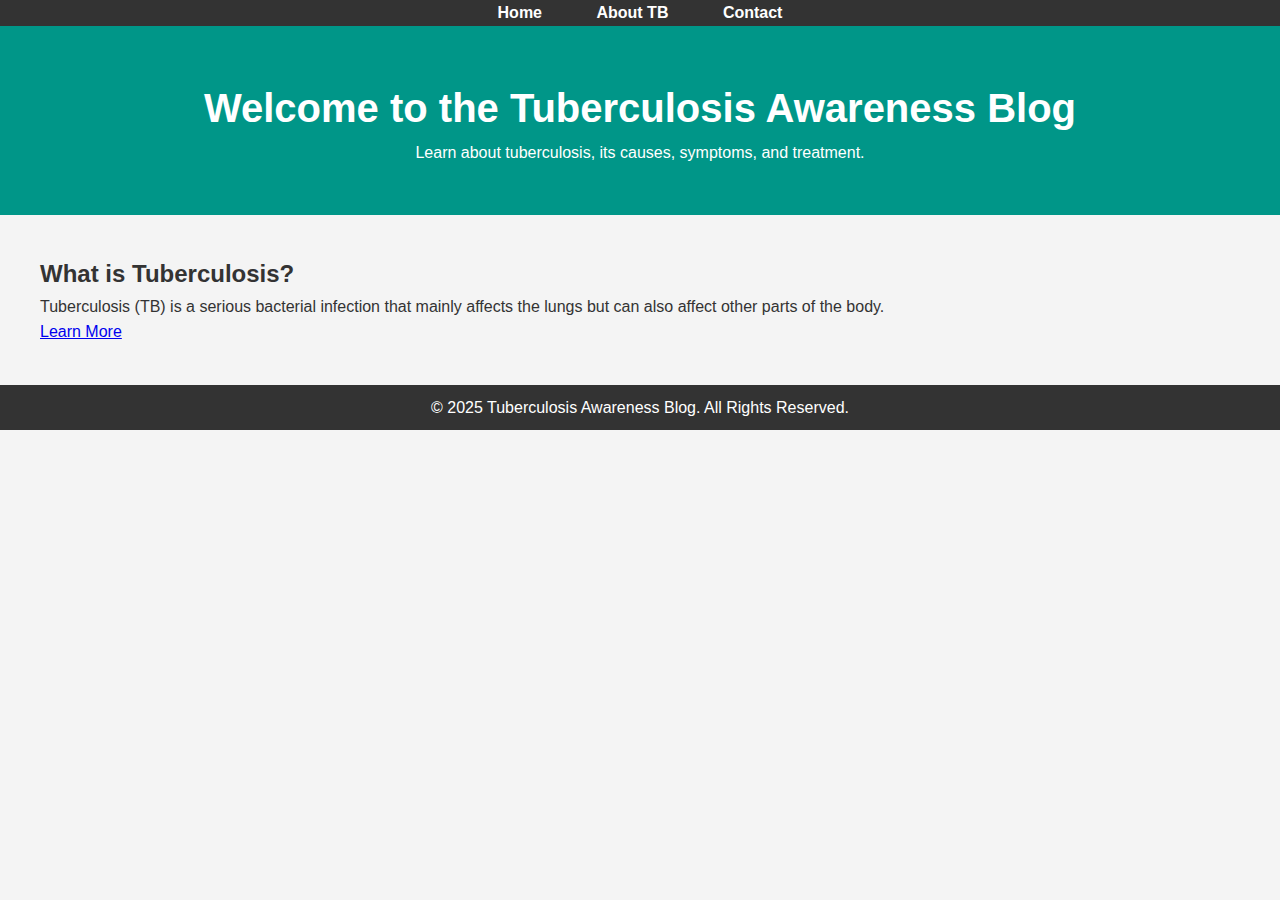
<file: index.html>
<!DOCTYPE html>
<html lang="en">
<head>
  <meta charset="UTF-8">
  <meta name="viewport" content="width=device-width, initial-scale=1.0">
  <title>Tuberculosis Awareness Blog</title>
  <link rel="stylesheet" href="styles.css">
</head>
<body>
  <!-- Navigation Bar -->
  <nav>
    <ul>
      <li><a href="index.html">Home</a></li>
      <li><a href="about.html">About TB</a></li>
      <li><a href="contact.html">Contact</a></li>
    </ul>
  </nav>

  <!-- Main Content -->
  <header>
    <h1>Welcome to the Tuberculosis Awareness Blog</h1>
    <p>Learn about tuberculosis, its causes, symptoms, and treatment.</p>
  </header>

  <section>
    <h2>What is Tuberculosis?</h2>
    <p>Tuberculosis (TB) is a serious bacterial infection that mainly affects the lungs but can also affect other parts of the body.</p>
    <a href="about.html">Learn More</a>
  </section>

  <footer>
    <p>&copy; 2025 Tuberculosis Awareness Blog. All Rights Reserved.</p>
  </footer>
  <script src="scripts.js"></script>
</body>
</html>
</file>
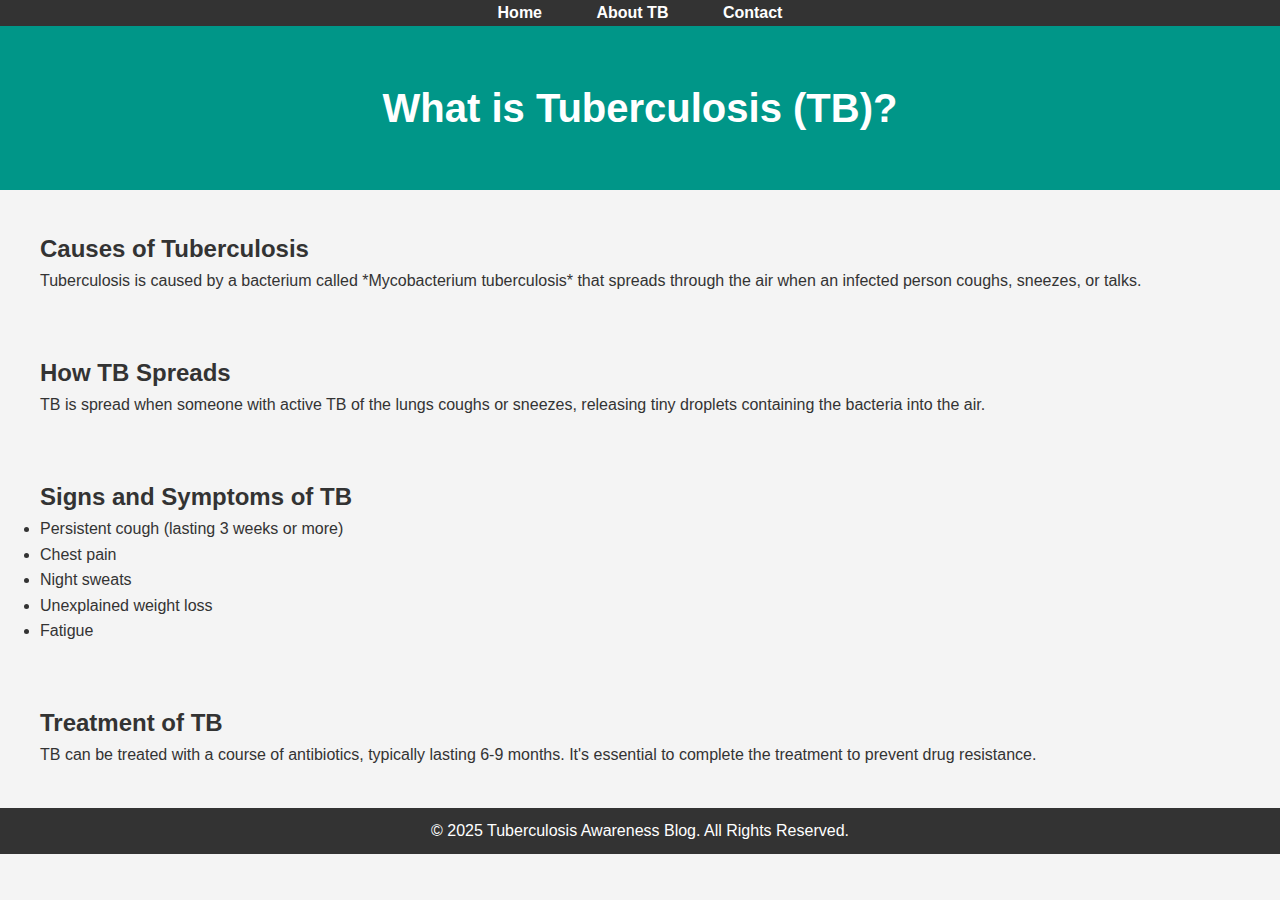
<file: about.html>
<!DOCTYPE html>
<html lang="en">
<head>
  <meta charset="UTF-8">
  <meta name="viewport" content="width=device-width, initial-scale=1.0">
  <title>About Tuberculosis</title>
  <link rel="stylesheet" href="styles.css">
</head>
<body>
  <!-- Navigation Bar -->
  <nav>
    <ul>
      <li><a href="index.html">Home</a></li>
      <li><a href="about.html">About TB</a></li>
      <li><a href="contact.html">Contact</a></li>
    </ul>
  </nav>

  <header>
    <h1>What is Tuberculosis (TB)?</h1>
  </header>

  <section>
    <h2>Causes of Tuberculosis</h2>
    <p>Tuberculosis is caused by a bacterium called *Mycobacterium tuberculosis* that spreads through the air when an infected person coughs, sneezes, or talks.</p>
  </section>

  <section>
    <h2>How TB Spreads</h2>
    <p>TB is spread when someone with active TB of the lungs coughs or sneezes, releasing tiny droplets containing the bacteria into the air.</p>
  </section>

  <section>
    <h2>Signs and Symptoms of TB</h2>
    <ul>
      <li>Persistent cough (lasting 3 weeks or more)</li>
      <li>Chest pain</li>
      <li>Night sweats</li>
      <li>Unexplained weight loss</li>
      <li>Fatigue</li>
    </ul>
  </section>

  <section>
    <h2>Treatment of TB</h2>
    <p>TB can be treated with a course of antibiotics, typically lasting 6-9 months. It's essential to complete the treatment to prevent drug resistance.</p>
  </section>

  <footer>
    <p>&copy; 2025 Tuberculosis Awareness Blog. All Rights Reserved.</p>
  </footer>
</body>
</html>
</file>
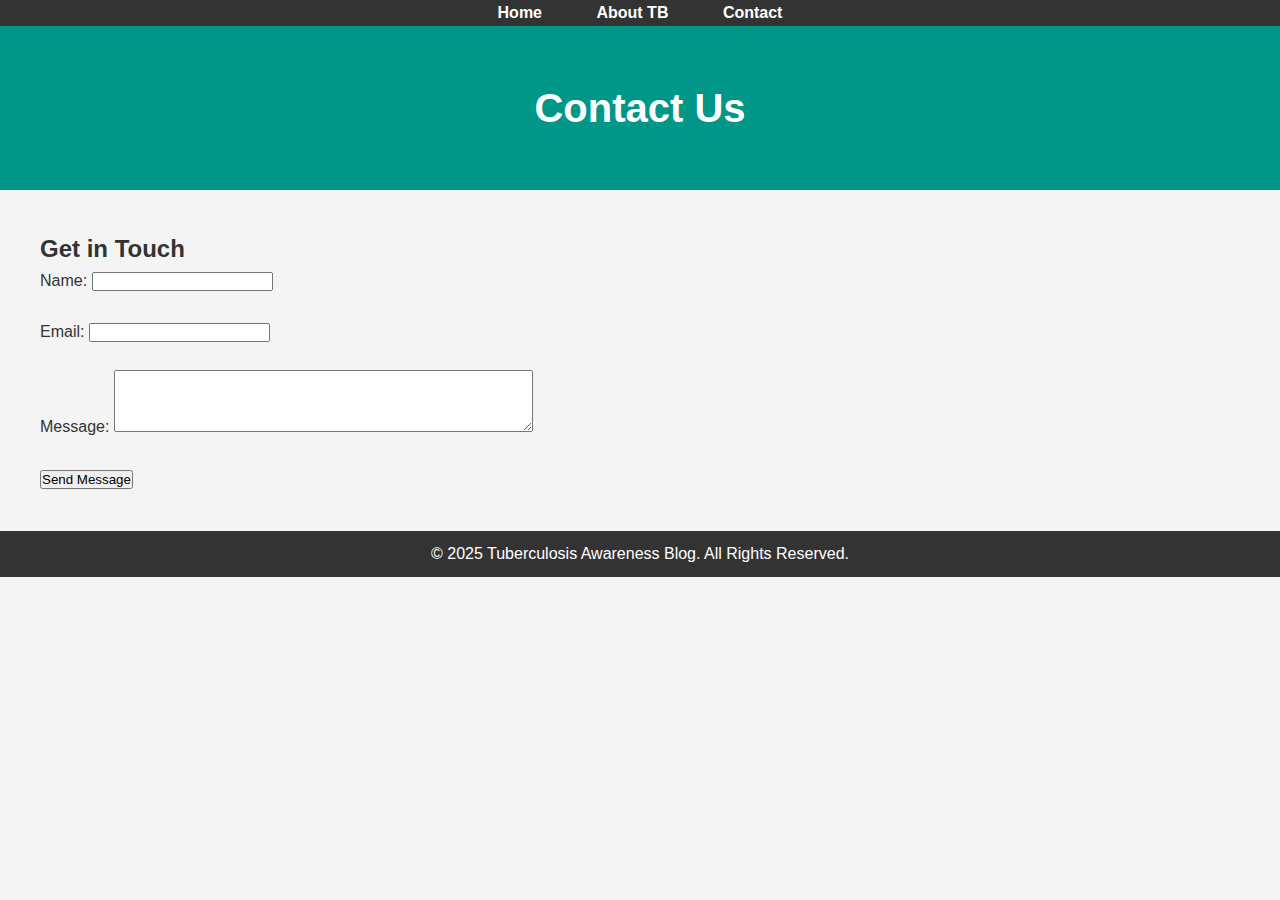
<file: contact.html>
<!DOCTYPE html>
<html lang="en">
<head>
  <meta charset="UTF-8">
  <meta name="viewport" content="width=device-width, initial-scale=1.0">
  <title>Contact Us</title>
  <link rel="stylesheet" href="styles.css">
</head>
<body>
  <!-- Navigation Bar -->
  <nav>
    <ul>
      <li><a href="index.html">Home</a></li>
      <li><a href="about.html">About TB</a></li>
      <li><a href="contact.html">Contact</a></li>
    </ul>
  </nav>

  <header>
    <h1>Contact Us</h1>
  </header>

  <section>
    <h2>Get in Touch</h2>
    <form action="#" method="POST">
      <label for="name">Name:</label>
      <input type="text" id="name" name="name" required><br><br>

      <label for="email">Email:</label>
      <input type="email" id="email" name="email" required><br><br>

      <label for="message">Message:</label>
      <textarea id="message" name="message" rows="4" cols="50" required></textarea><br><br>

      <input type="submit" value="Send Message">
    </form>
  </section>

  <footer>
    <p>&copy; 2025 Tuberculosis Awareness Blog. All Rights Reserved.</p>
  </footer>
</body>
</html>
</file>
<file: styles.css>
/* General Reset */
* {
  margin: 0;
  padding: 0;
  box-sizing: border-box;
}

/* Body Styling */
body {
  font-family: Arial, sans-serif;
  line-height: 1.6;
  background-color: #f4f4f4;
  color: #333;
}

/* Navigation Bar */
nav ul {
  list-style: none;
  padding: 0;
  text-align: center;
  background-color: #333;
}

nav ul li {
  display: inline;
  margin: 0 15px;
}

nav ul li a {
  color: white;
  text-decoration: none;
  font-weight: bold;
  padding: 10px;
}

nav ul li a:hover {
  background-color: #575757;
}

/* Main Content */
header {
  text-align: center;
  padding: 50px;
  background-color: #009688;
  color: white;
}

header h1 {
  font-size: 2.5em;
}

section {
  padding: 20px;
  margin: 20px;
}

footer {
  text-align: center;
  background-color: #333;
  color: white;
  padding: 10px;
}

/* Responsive Design */
@media (max-width: 768px) {
  nav ul li {
    display: block;
    margin: 5px 0;
  }

  section {
    margin: 10px;
  }
}
</file>
